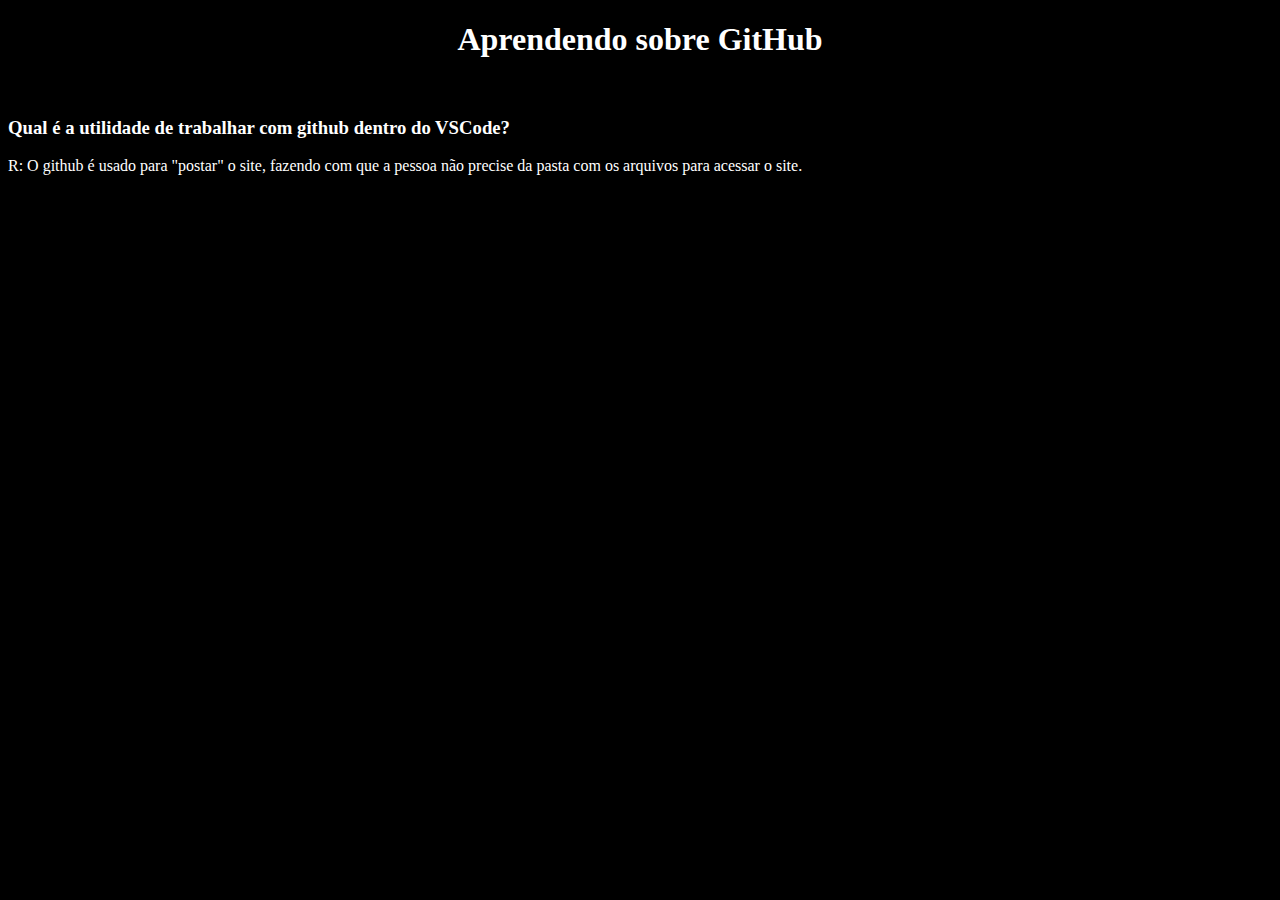
<file: index.html>
<!DOCTYPE html>
<html lang="pt-BR">
<head>
    <meta charset="UTF-8">
    <meta name="viewport" content="width=device-width, initial-scale=1.0">
    <title>Página Principal</title>
    <link rel="stylesheet" href="./css/style.css">
</head>
<body>
    <h1>Aprendendo sobre GitHub</h1>
    <br>
    <h3>Qual é a utilidade de trabalhar com github dentro do VSCode?</h3>
    <p>R: O github é usado para "postar" o site, fazendo com que a pessoa não precise da pasta com os arquivos para acessar o site.</p>
</body>
</html>
</file>
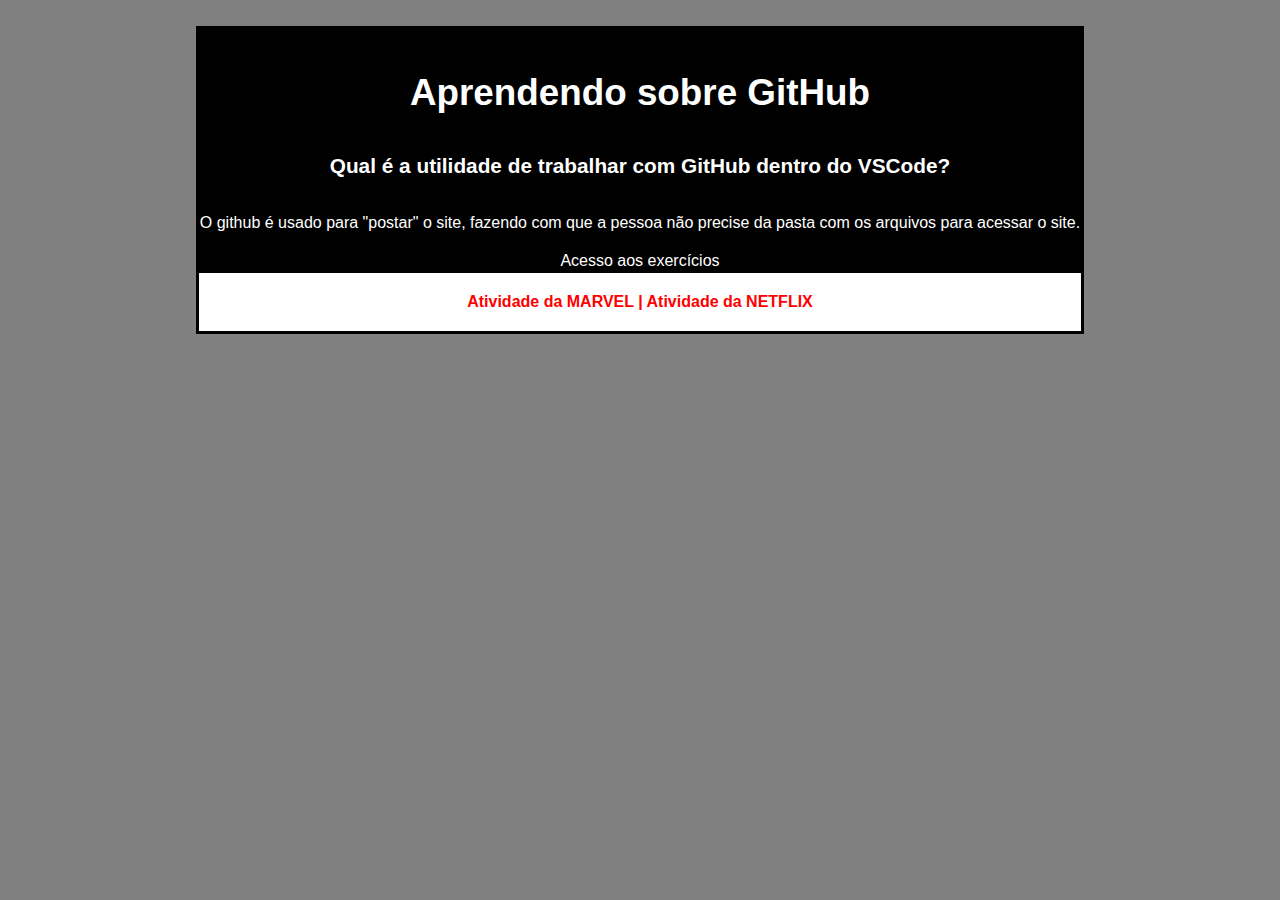
<file: paginas/github.html>
<!DOCTYPE html>
<html lang="pt-BR">
<head>
    <meta charset="UTF-8">
    <meta name="viewport" content="width=device-width, initial-scale=1.0">
    <title>Git Hub</title>
    <link rel="stylesheet" href="../css/git.css">
</head>
<body>
    <table>
        <tr>
            <th id="title"><br>Aprendendo sobre GitHub</th>
        </tr>
        <tr><tr><tr><tr><tr><tr></tr></tr></tr></tr></tr></tr>
        <tr>
            <td id="perguntas"><br>Qual é a utilidade de trabalhar com GitHub dentro do VSCode?<br><br></td>
        </tr>
        <tr><tr><tr><tr></tr></tr></tr></tr>
        <tr>
            <td>O github é usado para "postar" o site, fazendo com que a pessoa não precise da pasta com os arquivos para acessar o site.</td>
        </tr>
        <tr>
            <tr><tr><tr><tr><tr><tr><tr></tr></tr></tr></tr></tr></tr></tr>
        </tr>
        <tr>
            <td>Acesso aos exercícios<br></td>
        </tr>
        <br>
        <tfoot>
            <th class="padd">
            <a href="../paginas/tabela.html">Atividade da MARVEL |</a>
            <a href="../paginas/netflix.html">Atividade da NETFLIX</a>
            </th>
        </tfoot>
    </table>
</body>
</html>
</file>
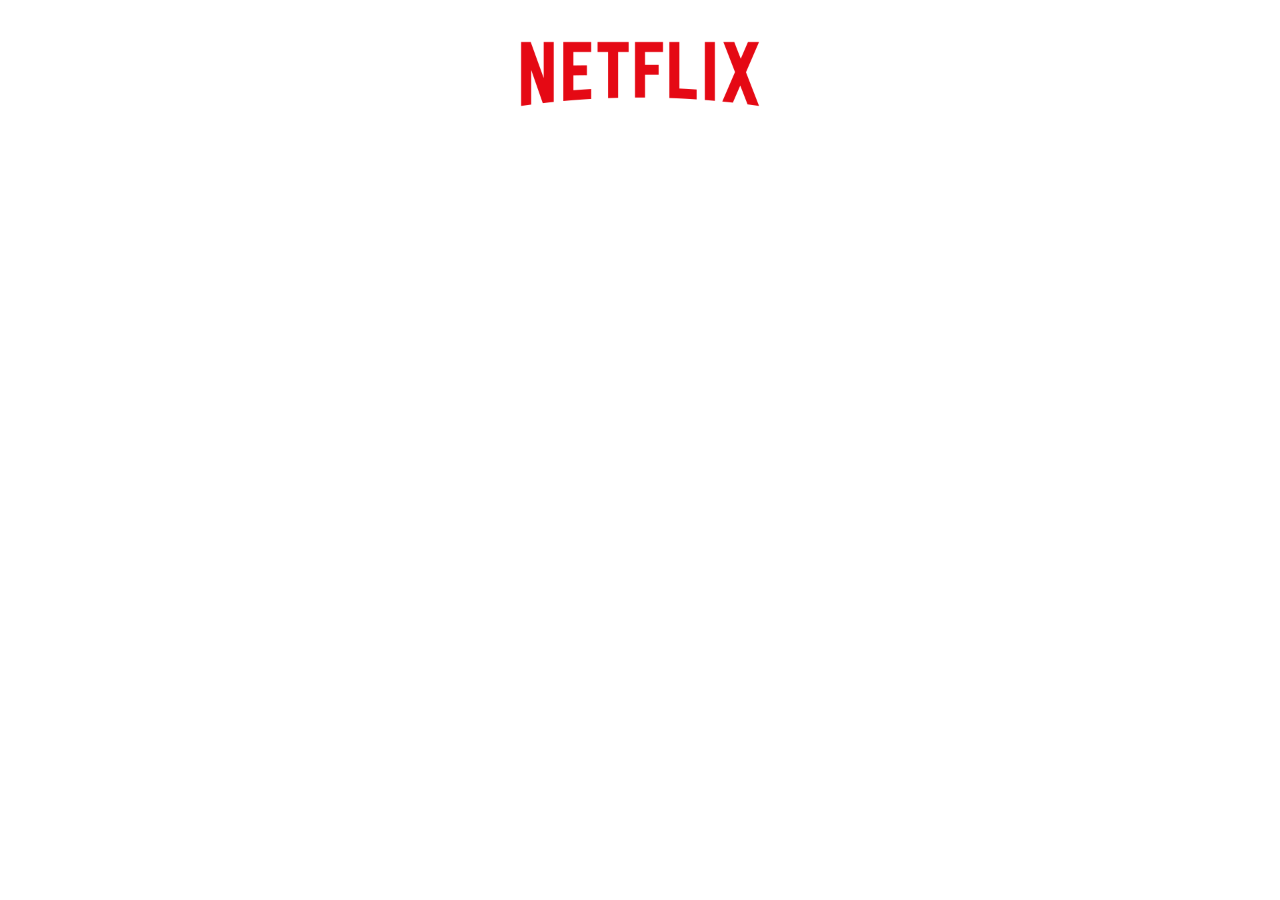
<file: paginas/imagem-elementos.html>
<!DOCTYPE html>
<html lang="pt-BR">
<head>
    <meta charset="UTF-8">
    <meta name="viewport" content="width=device-width, initial-scale=1.0">
    <title>Document</title>
    <link rel="stylesheet" href="../css/imagem.css">
</head>
<body>
    <table>
        <tr>
            <td>
                <img src="../arquivos/imagens/logo-netflix.png">
            </td>
        </tr>
    </table>

</body>
</html>
</file>
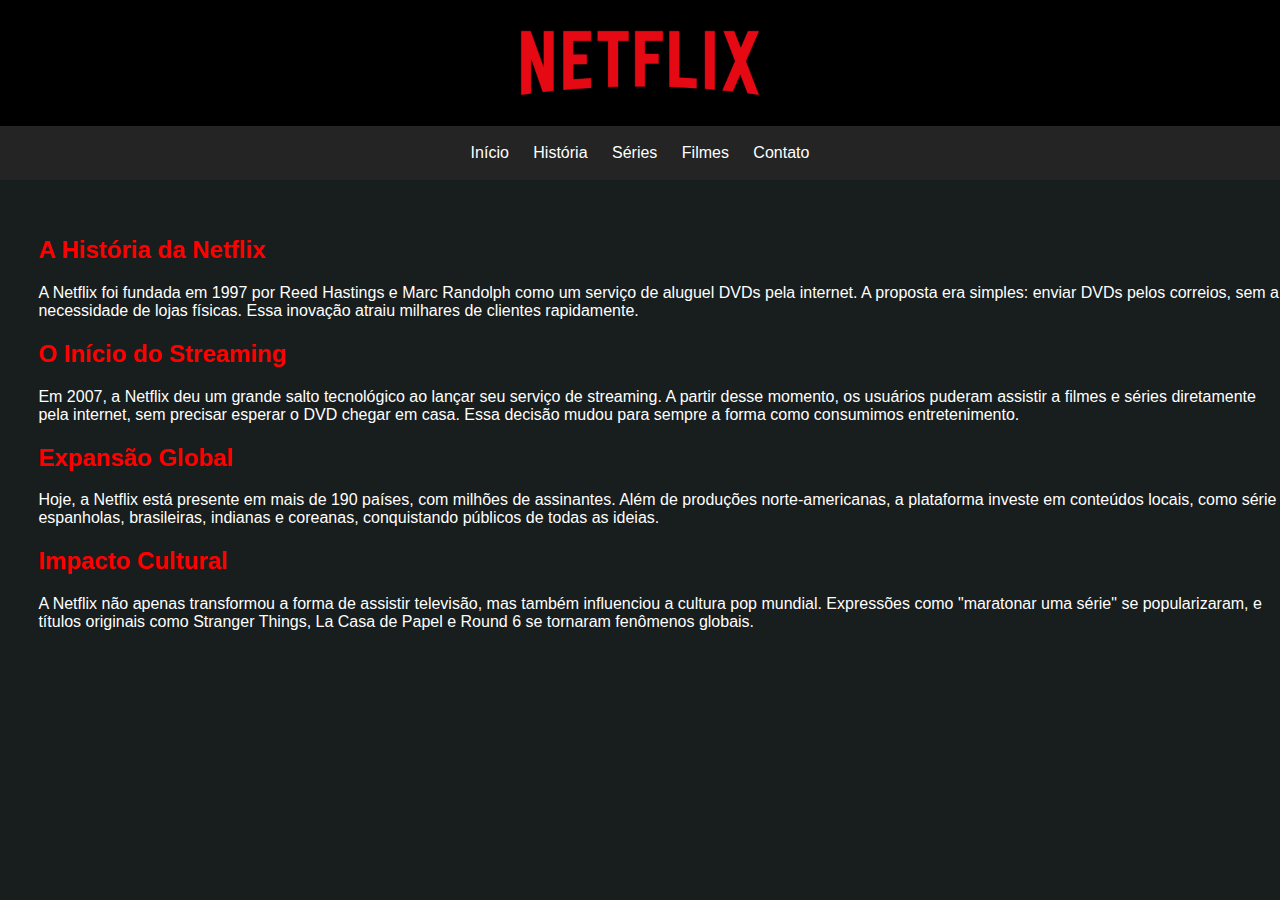
<file: paginas/netflix.html>
<!DOCTYPE html>
<html lang="pt-BR">
<head>
    <meta charset="UTF-8">
    <meta name="viewport" content="width=device-width, initial-scale=1.0">
    <title>Netflix</title>
    <link rel="stylesheet" href="../css/netflix.css">
</head>
<body>
    <div class="logo-background">
    <img src="../arquivos/imagens/logo-netflix.png" id="logo-netflix">
    </div>
    <div class="gray">
    <br>
        <a href="#" class="menu-navegação">Início</a>
        <a href="#" class="menu-navegação">História</a>
        <a href="#" class="menu-navegação">Séries</a>
        <a href="#" class="menu-navegação">Filmes</a>
        <a href="#" class="menu-navegação">Contato</a>
    <br><br>
    </div>
    <br><br>
    <h2 class="subtitulos">A História da Netflix</h2>
    <p>A Netflix foi fundada em 1997 por Reed Hastings e Marc Randolph como um serviço de aluguel  DVDs pela internet. A proposta era simples: enviar DVDs pelos correios, sem a necessidade de lojas físicas. Essa inovação atraiu milhares de clientes rapidamente.</p>
    <h2 class="subtitulos">O Início do Streaming</h2>
    <p>Em 2007, a Netflix deu um grande salto tecnológico ao lançar seu serviço de streaming. A partir desse momento, os usuários puderam assistir a filmes e séries diretamente pela internet, sem precisar esperar o DVD chegar em casa. Essa decisão mudou para sempre a forma como consumimos entretenimento.</p>
    <h2 class="subtitulos">Expansão Global</h2>
    <p>Hoje, a Netflix está presente em mais de 190 países, com milhões de assinantes. Além de produções norte-americanas, a plataforma investe em conteúdos locais, como série espanholas, brasileiras, indianas e coreanas, conquistando públicos de todas as ideias.</p>
    <h2 class="subtitulos">Impacto Cultural</h2>
    <p>A Netflix não apenas transformou a forma de assistir televisão, mas também influenciou a cultura pop mundial. Expressões como "maratonar uma série" se popularizaram, e títulos originais como Stranger Things, La Casa de Papel e Round 6 se tornaram fenômenos globais.</p>
</body>
</html>
</file>
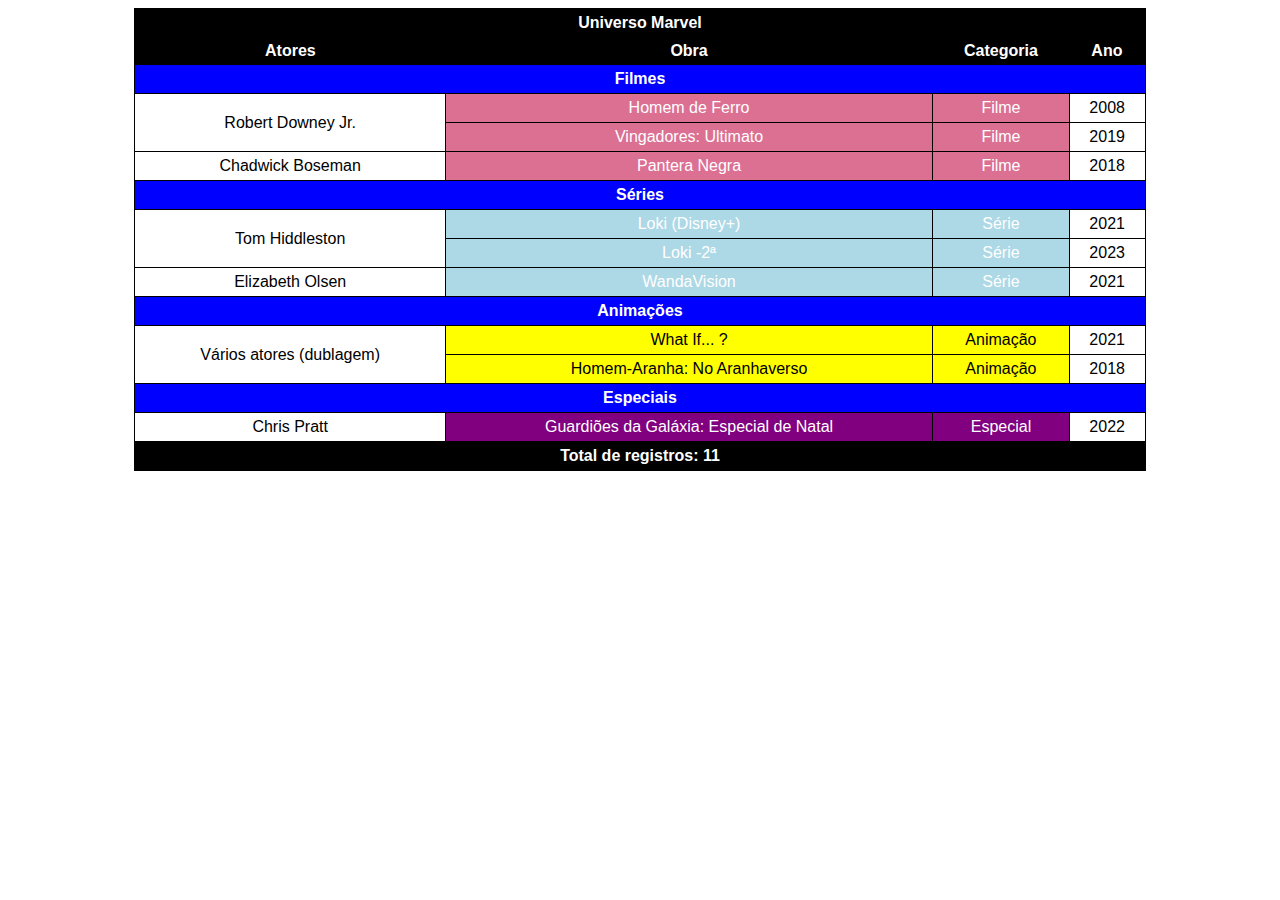
<file: paginas/tabela.html>
<!DOCTYPE html>
<html lang="pt-BR">
<head>
    <meta charset="UTF-8">
    <meta name="viewport" content="width=device-width, initial-scale=1.0">
    <title>Tabela Universo Marvel</title>
    <link rel="stylesheet" href="../css/tabela.css">
</head>
<body>
    <table>
        <thead>
            <tr>
                <th colspan="4" class="title">Universo Marvel</th>
            </tr>
            <tr class="title">
                <th>Atores</th>
                <th>Obra</th>
                <th>Categoria</th>
                <th>Ano</th>
            </tr>
        </thead>
        <tbody>
            <tr>
                <th colspan="4" class="blue">Filmes</th>
            </tr>
            <tr>
                <td rowspan="2">Robert Downey Jr.</td>
                <td class="pink">Homem de Ferro</td>
                <td class="pink">Filme</td>
                <td>2008</td>
            </tr>
            <tr>
                <td class="pink">Vingadores: Ultimato</td>
                <td class="pink">Filme</td>
                <td>2019</td>
            </tr>
            <tr>
                <td>Chadwick Boseman</td>
                <td class="pink">Pantera Negra</td>
                <td class="pink">Filme</td>
                <td>2018</td>
            </tr>
            <tr>
                <th colspan="4" class="blue">Séries</th>
            </tr>
            <tr>
                <td rowspan="2">Tom Hiddleston</td>
                <td class="series-blue">Loki (Disney+)</td>
                <td class="series-blue">Série</td>
                <td>2021</td>
            </tr>
            <tr>
                <td class="series-blue">Loki -2ª</td>
                <td class="series-blue">Série</td>
                <td>2023</td>
            </tr>
            <tr>
                <td>Elizabeth Olsen</td>
                <td class="series-blue">WandaVision</td>
                <td class="series-blue">Série</td>
                <td>2021</td>
            </tr>
            <tr>
                <th class="blue" colspan="4">Animações</th>
            </tr>
            <tr>
                <td rowspan="2">Vários atores (dublagem)</td>
                <td class="yellow">What If... ?</td>
                <td class="yellow">Animação</td>
                <td>2021</ td>
            </tr>
            <tr>
                <td class="yellow">Homem-Aranha: No Aranhaverso</td>
                <td class="yellow">Animação</td>
                <td>2018</td>
            </tr>
            <tr>
                <th colspan="4" class="blue">Especiais</th>
            </tr>
            <tr>
                <td>Chris Pratt</td>
                <td class="purple">Guardiões da Galáxia: Especial de Natal</td>
                <td class="purple">Especial</td>
                <td>2022</td>
            </tr>
        </tbody>
        <tfoot>
            <th class="rodape" colspan="4">Total de registros: 11</th>
        </tfoot>
    </table>
</body>
</html>
</file>
<file: css/style.css>
body{
    background-color: black;
    color: white;
}
h1{
    text-align: center;
}
</file>
<file: css/git.css>
table{
    margin: auto;
    border: 1px solid black;
    background-color: black;
    color: white;
    text-align: center;
}
#perguntas{
    font-size: 1.3rem;
    font-weight: bold;
}
#title{
    font-size: 2.3rem;
}
tfoot{
    background-color: white;
}
a{
    color: red;
    text-decoration: none;
}
a:hover{
    color: darkred;
    transition: 0.3s ease;
}
a:not(:hover){
    color: red;
    transition: 0.3s ease;
}
body{
    background-color: gray;
    font-family: Arial;
}
.padd{
    padding: 20px;
}
</file>
<file: css/imagem.css>
img{
    width: 300px;
    height: auto;
}
table{
    width: 80%;
    margin: auto;
    text-align: center;
}
</file>
<file: css/netflix.css>
.logo-background{
    background-color: black;
    display: flex;
}
#logo-netflix{
    margin: auto;
    width: 300px;
    height: auto;
}
.gray{
    background-color: rgb(36, 36, 36);
    text-align: center;
}
.menu-navegação{
    color:white;
    text-decoration: none;
    padding: 10px;
}
.menu-navegação:hover{
    color:red;
    transform: scale(1.1);
    transition: 0.5s ease;
}
.menu-navegação:not(:hover){
    transform: scale(1);
    transition: 0.5s ease;
}
body{
    font-family: Arial;
    margin: 0;
    background-color: rgb(24, 29, 29);
}
.subtitulos{
    color: red;
    margin-left: 3%;
}
p{
    color: white;
    margin-left: 3%;
}
</file>
<file: css/tabela.css>
table{
    margin: auto;
    width: 80%;
    border: 1px solid black;
    border-collapse: collapse;
    text-align: center;
}
.title{
    background-color: black;
    color: white;
    font-weight: bolder;
}
body{
    font-family: Arial;
}
.blue{
    background-color: blue;
    color: white;
}
td{
    border: 1px solid black;
    padding: 5px;
}
.purple{
    background-color: purple;
    color: white;
}
.series-blue{
    background-color: lightblue;
    color: white;
}
.pink{
    background-color: palevioletred;
    color: white;
}
.yellow{
    background-color: yellow;
}
.rodape{
    background-color: black;
    color: white;
}
th{
    padding: 5px;
}
</file>
